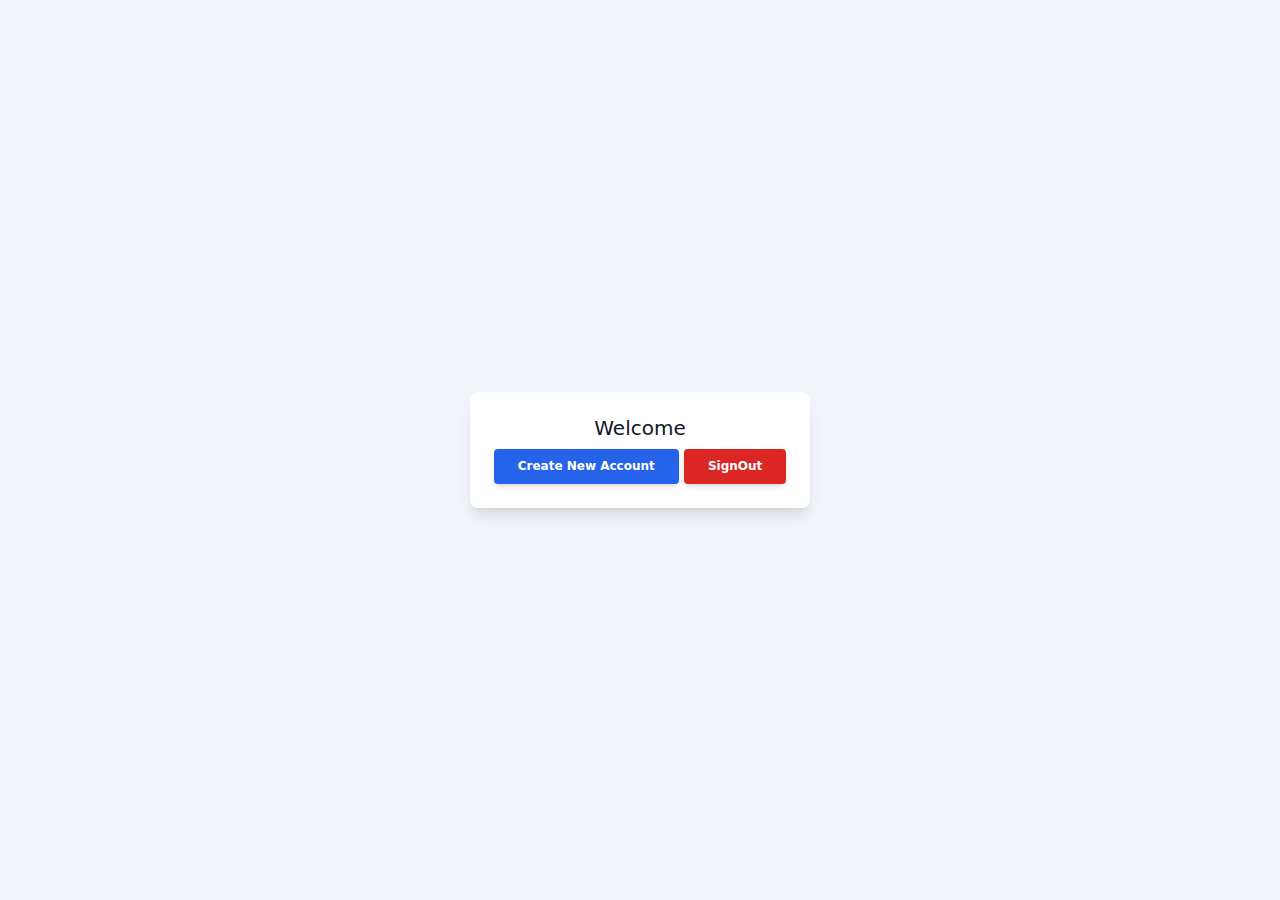
<file: index.html>
<!DOCTYPE html>
<html lang="en">
   <head>
      <meta charset="UTF-8" />
      <meta http-equiv="X-UA-Compatible" content="IE=edge" />
      <meta name="viewport" content="width=device-width, initial-scale=1.0" />
      <title>Home Page</title>
      <link rel="stylesheet" href="output.css" />
   </head>
   <body class="bg-slate-100">
      <section class="flex items-center justify-center h-screen">
         <div class="">
            <div class="block p-6 rounded-lg shadow-lg bg-white max-w-sm">
               <h5
                  class="text-gray-900 text-xl text-center leading-tight font-medium mb-2"
               >
                  Welcome
               </h5>
               <!-- <a
                  id="user"
                  class="text-gray-700 underline text-center decoration-sky-500 text-base mb-2"
               >
                  
               </a> -->
               <a
                  id="user"
                  href="register.html"
                  type="button"
                  class="inline-block px-6 py-2.5 bg-blue-600 text-white font-bold text-xs leading-tight rounded shadow-md hover:bg-blue-700 hover:shadow-lg focus:bg-blue-700 focus:shadow-lg focus:outline-none focus:ring-0 active:bg-blue-800 active:shadow-lg transition duration-150 ease-in-out"
                  >Create New Account</a
               >
               <button
                  id="btn"
                  class="inline-block px-6 py-2.5 bg-red-600 text-white font-bold text-xs leading-tight rounded shadow-md hover:bg-red-700 hover:shadow-lg focus:bg-red-700 focus:shadow-lg focus:outline-none focus:ring-0 active:bg-red-800 active:shadow-lg transition duration-150 ease-in-out"
               >
                  SignOut
               </button>
            </div>
            <div
               id="cloud"
               class="text-lg mt-40 hidden bg-green-500 p-3 rounded-md text-center text-white shadow-lg"
            >
               <a href="cloud.html">click here to upload</a>
            </div>
         </div>
      </section>
   </body>
   <script>
      const user = document.getElementById("user")
      const btn = document.getElementById("btn")
      var currentUser = null

      function getUsername() {
         let keepLoggedIn = localStorage.getItem("keepLoggedIn")

         if (keepLoggedIn == "yes") {
            currentUser = JSON.parse(localStorage.getItem("user"))
         } else {
            currentUser = JSON.parse(sessionStorage.getItem("user"))
         }
      }

      function signout() {
         sessionStorage.removeItem("user")
         localStorage.removeItem("user")
         localStorage.removeItem("keepLoggedIn")
         window.location = "index.html"
      }

      btn.addEventListener("click", signout)

      window.onload = function () {
         getUsername()
         if (currentUser == null) {
            user.innerText = "Create New Account"
            // user.classList.replace(
            //    "text-gray-700 underline text-center decoration-sky-500 text-base mb-2",
            //    "inline-block px-6 py-2.5 bg-blue-600 text-white font-bold text-xs leading-tight rounded shadow-md hover:bg-blue-700 hover:shadow-lg focus:bg-blue-700 focus:shadow-lg focus:outline-none focus:ring-0 active:bg-blue-800 active:shadow-lg transition duration-150 ease-in-out"
            // )
            // user.classList.add(
            //    "inline-block px-6 py-2.5 bg-blue-600 text-white font-bold text-xs leading-tight rounded shadow-md hover:bg-blue-700 hover:shadow-lg focus:bg-blue-700 focus:shadow-lg focus:outline-none focus:ring-0 active:bg-blue-800 active:shadow-lg transition duration-150 ease-in-out"
            // )
            // user.href = "register.html"

            // btn.innerText = "Login"
            // btn.classList.replace(
            //    "inline-block px-6 py-2.5 bg-red-600 text-white font-bold text-xs leading-tight rounded shadow-md hover:bg-red-700 hover:shadow-lg focus:bg-red-700 focus:shadow-lg focus:outline-none focus:ring-0 active:bg-red-800 active:shadow-lg transition duration-150 ease-in-out",
            //    "inline-block px-6 py-2.5 bg-red-600 text-white font-bold text-xs leading-tight rounded shadow-md hover:bg-red-700 hover:shadow-lg focus:bg-red-700 focus:shadow-lg focus:outline-none focus:ring-0 active:bg-red-800 active:shadow-lg transition duration-150 ease-in-out"
            // )
            // btn.classList.add(
            //    "inline-block px-6 py-2.5 bg-green-600 text-white font-bold text-xs leading-tight rounded shadow-md hover:bg-green-700 hover:shadow-lg focus:bg-green-700 focus:shadow-lg focus:outline-none focus:ring-0 active:bg-green-800 active:shadow-lg transition duration-150 ease-in-out"
            // )
            // btn.href = "login.html"
         } else {
            user.innerText = currentUser.username
            // user.classList.replace(
            //    "inline-block px-6 py-2.5 bg-blue-600 text-white font-bold text-xs leading-tight rounded shadow-md hover:bg-blue-700 hover:shadow-lg focus:bg-blue-700 focus:shadow-lg focus:outline-none focus:ring-0 active:bg-blue-800 active:shadow-lg transition duration-150 ease-in-out",
            //    "text-gray-700 underline text-center decoration-sky-500 text-base mb-2"
            // )
            // user.classList.remove(
            //    "text-gray-700 underline text-center decoration-sky-500 text-base mb-2"
            // )
            user.href = "#"
            document.getElementById("cloud").style.display = "block"
            // btn.innerText = "SignOut"
            // btn.classList.replace(
            //    "inline-block px-6 py-2.5 bg-green-600 text-white font-bold text-xs leading-tight rounded shadow-md hover:bg-green-700 hover:shadow-lg focus:bg-green-700 focus:shadow-lg focus:outline-none focus:ring-0 active:bg-green-800 active:shadow-lg transition duration-150 ease-in-out",
            //    "inline-block px-6 py-2.5 bg-red-600 text-white font-bold text-xs leading-tight rounded shadow-md hover:bg-red-700 hover:shadow-lg focus:bg-red-700 focus:shadow-lg focus:outline-none focus:ring-0 active:bg-red-800 active:shadow-lg transition duration-150 ease-in-out"
            // )
            // btn.classList.remove(
            //    "inline-block px-6 py-2.5 bg-green-600 text-white font-bold text-xs leading-tight rounded shadow-md hover:bg-green-700 hover:shadow-lg focus:bg-green-700 focus:shadow-lg focus:outline-none focus:ring-0 active:bg-green-800 active:shadow-lg transition duration-150 ease-in-out"
            // )
            btn.href = "javascript:signout()"
         }
      }
   </script>
</html>
</file>
<file: output.css>
/*
! tailwindcss v3.1.6 | MIT License | https://tailwindcss.com
*/

/*
1. Prevent padding and border from affecting element width. (https://github.com/mozdevs/cssremedy/issues/4)
2. Allow adding a border to an element by just adding a border-width. (https://github.com/tailwindcss/tailwindcss/pull/116)
*/

*,
::before,
::after {
  box-sizing: border-box;
  /* 1 */
  border-width: 0;
  /* 2 */
  border-style: solid;
  /* 2 */
  border-color: #e5e7eb;
  /* 2 */
}

::before,
::after {
  --tw-content: '';
}

/*
1. Use a consistent sensible line-height in all browsers.
2. Prevent adjustments of font size after orientation changes in iOS.
3. Use a more readable tab size.
4. Use the user's configured `sans` font-family by default.
*/

html {
  line-height: 1.5;
  /* 1 */
  -webkit-text-size-adjust: 100%;
  /* 2 */
  -moz-tab-size: 4;
  /* 3 */
  -o-tab-size: 4;
     tab-size: 4;
  /* 3 */
  font-family: ui-sans-serif, system-ui, -apple-system, BlinkMacSystemFont, "Segoe UI", Roboto, "Helvetica Neue", Arial, "Noto Sans", sans-serif, "Apple Color Emoji", "Segoe UI Emoji", "Segoe UI Symbol", "Noto Color Emoji";
  /* 4 */
}

/*
1. Remove the margin in all browsers.
2. Inherit line-height from `html` so users can set them as a class directly on the `html` element.
*/

body {
  margin: 0;
  /* 1 */
  line-height: inherit;
  /* 2 */
}

/*
1. Add the correct height in Firefox.
2. Correct the inheritance of border color in Firefox. (https://bugzilla.mozilla.org/show_bug.cgi?id=190655)
3. Ensure horizontal rules are visible by default.
*/

hr {
  height: 0;
  /* 1 */
  color: inherit;
  /* 2 */
  border-top-width: 1px;
  /* 3 */
}

/*
Add the correct text decoration in Chrome, Edge, and Safari.
*/

abbr:where([title]) {
  -webkit-text-decoration: underline dotted;
          text-decoration: underline dotted;
}

/*
Remove the default font size and weight for headings.
*/

h1,
h2,
h3,
h4,
h5,
h6 {
  font-size: inherit;
  font-weight: inherit;
}

/*
Reset links to optimize for opt-in styling instead of opt-out.
*/

a {
  color: inherit;
  text-decoration: inherit;
}

/*
Add the correct font weight in Edge and Safari.
*/

b,
strong {
  font-weight: bolder;
}

/*
1. Use the user's configured `mono` font family by default.
2. Correct the odd `em` font sizing in all browsers.
*/

code,
kbd,
samp,
pre {
  font-family: ui-monospace, SFMono-Regular, Menlo, Monaco, Consolas, "Liberation Mono", "Courier New", monospace;
  /* 1 */
  font-size: 1em;
  /* 2 */
}

/*
Add the correct font size in all browsers.
*/

small {
  font-size: 80%;
}

/*
Prevent `sub` and `sup` elements from affecting the line height in all browsers.
*/

sub,
sup {
  font-size: 75%;
  line-height: 0;
  position: relative;
  vertical-align: baseline;
}

sub {
  bottom: -0.25em;
}

sup {
  top: -0.5em;
}

/*
1. Remove text indentation from table contents in Chrome and Safari. (https://bugs.chromium.org/p/chromium/issues/detail?id=999088, https://bugs.webkit.org/show_bug.cgi?id=201297)
2. Correct table border color inheritance in all Chrome and Safari. (https://bugs.chromium.org/p/chromium/issues/detail?id=935729, https://bugs.webkit.org/show_bug.cgi?id=195016)
3. Remove gaps between table borders by default.
*/

table {
  text-indent: 0;
  /* 1 */
  border-color: inherit;
  /* 2 */
  border-collapse: collapse;
  /* 3 */
}

/*
1. Change the font styles in all browsers.
2. Remove the margin in Firefox and Safari.
3. Remove default padding in all browsers.
*/

button,
input,
optgroup,
select,
textarea {
  font-family: inherit;
  /* 1 */
  font-size: 100%;
  /* 1 */
  font-weight: inherit;
  /* 1 */
  line-height: inherit;
  /* 1 */
  color: inherit;
  /* 1 */
  margin: 0;
  /* 2 */
  padding: 0;
  /* 3 */
}

/*
Remove the inheritance of text transform in Edge and Firefox.
*/

button,
select {
  text-transform: none;
}

/*
1. Correct the inability to style clickable types in iOS and Safari.
2. Remove default button styles.
*/

button,
[type='button'],
[type='reset'],
[type='submit'] {
  -webkit-appearance: button;
  /* 1 */
  background-color: transparent;
  /* 2 */
  background-image: none;
  /* 2 */
}

/*
Use the modern Firefox focus style for all focusable elements.
*/

:-moz-focusring {
  outline: auto;
}

/*
Remove the additional `:invalid` styles in Firefox. (https://github.com/mozilla/gecko-dev/blob/2f9eacd9d3d995c937b4251a5557d95d494c9be1/layout/style/res/forms.css#L728-L737)
*/

:-moz-ui-invalid {
  box-shadow: none;
}

/*
Add the correct vertical alignment in Chrome and Firefox.
*/

progress {
  vertical-align: baseline;
}

/*
Correct the cursor style of increment and decrement buttons in Safari.
*/

::-webkit-inner-spin-button,
::-webkit-outer-spin-button {
  height: auto;
}

/*
1. Correct the odd appearance in Chrome and Safari.
2. Correct the outline style in Safari.
*/

[type='search'] {
  -webkit-appearance: textfield;
  /* 1 */
  outline-offset: -2px;
  /* 2 */
}

/*
Remove the inner padding in Chrome and Safari on macOS.
*/

::-webkit-search-decoration {
  -webkit-appearance: none;
}

/*
1. Correct the inability to style clickable types in iOS and Safari.
2. Change font properties to `inherit` in Safari.
*/

::-webkit-file-upload-button {
  -webkit-appearance: button;
  /* 1 */
  font: inherit;
  /* 2 */
}

/*
Add the correct display in Chrome and Safari.
*/

summary {
  display: list-item;
}

/*
Removes the default spacing and border for appropriate elements.
*/

blockquote,
dl,
dd,
h1,
h2,
h3,
h4,
h5,
h6,
hr,
figure,
p,
pre {
  margin: 0;
}

fieldset {
  margin: 0;
  padding: 0;
}

legend {
  padding: 0;
}

ol,
ul,
menu {
  list-style: none;
  margin: 0;
  padding: 0;
}

/*
Prevent resizing textareas horizontally by default.
*/

textarea {
  resize: vertical;
}

/*
1. Reset the default placeholder opacity in Firefox. (https://github.com/tailwindlabs/tailwindcss/issues/3300)
2. Set the default placeholder color to the user's configured gray 400 color.
*/

input::-moz-placeholder, textarea::-moz-placeholder {
  opacity: 1;
  /* 1 */
  color: #9ca3af;
  /* 2 */
}

input:-ms-input-placeholder, textarea:-ms-input-placeholder {
  opacity: 1;
  /* 1 */
  color: #9ca3af;
  /* 2 */
}

input::placeholder,
textarea::placeholder {
  opacity: 1;
  /* 1 */
  color: #9ca3af;
  /* 2 */
}

/*
Set the default cursor for buttons.
*/

button,
[role="button"] {
  cursor: pointer;
}

/*
Make sure disabled buttons don't get the pointer cursor.
*/

:disabled {
  cursor: default;
}

/*
1. Make replaced elements `display: block` by default. (https://github.com/mozdevs/cssremedy/issues/14)
2. Add `vertical-align: middle` to align replaced elements more sensibly by default. (https://github.com/jensimmons/cssremedy/issues/14#issuecomment-634934210)
   This can trigger a poorly considered lint error in some tools but is included by design.
*/

img,
svg,
video,
canvas,
audio,
iframe,
embed,
object {
  display: block;
  /* 1 */
  vertical-align: middle;
  /* 2 */
}

/*
Constrain images and videos to the parent width and preserve their intrinsic aspect ratio. (https://github.com/mozdevs/cssremedy/issues/14)
*/

img,
video {
  max-width: 100%;
  height: auto;
}

*, ::before, ::after {
  --tw-border-spacing-x: 0;
  --tw-border-spacing-y: 0;
  --tw-translate-x: 0;
  --tw-translate-y: 0;
  --tw-rotate: 0;
  --tw-skew-x: 0;
  --tw-skew-y: 0;
  --tw-scale-x: 1;
  --tw-scale-y: 1;
  --tw-pan-x:  ;
  --tw-pan-y:  ;
  --tw-pinch-zoom:  ;
  --tw-scroll-snap-strictness: proximity;
  --tw-ordinal:  ;
  --tw-slashed-zero:  ;
  --tw-numeric-figure:  ;
  --tw-numeric-spacing:  ;
  --tw-numeric-fraction:  ;
  --tw-ring-inset:  ;
  --tw-ring-offset-width: 0px;
  --tw-ring-offset-color: #fff;
  --tw-ring-color: rgb(59 130 246 / 0.5);
  --tw-ring-offset-shadow: 0 0 #0000;
  --tw-ring-shadow: 0 0 #0000;
  --tw-shadow: 0 0 #0000;
  --tw-shadow-colored: 0 0 #0000;
  --tw-blur:  ;
  --tw-brightness:  ;
  --tw-contrast:  ;
  --tw-grayscale:  ;
  --tw-hue-rotate:  ;
  --tw-invert:  ;
  --tw-saturate:  ;
  --tw-sepia:  ;
  --tw-drop-shadow:  ;
  --tw-backdrop-blur:  ;
  --tw-backdrop-brightness:  ;
  --tw-backdrop-contrast:  ;
  --tw-backdrop-grayscale:  ;
  --tw-backdrop-hue-rotate:  ;
  --tw-backdrop-invert:  ;
  --tw-backdrop-opacity:  ;
  --tw-backdrop-saturate:  ;
  --tw-backdrop-sepia:  ;
}

::-webkit-backdrop {
  --tw-border-spacing-x: 0;
  --tw-border-spacing-y: 0;
  --tw-translate-x: 0;
  --tw-translate-y: 0;
  --tw-rotate: 0;
  --tw-skew-x: 0;
  --tw-skew-y: 0;
  --tw-scale-x: 1;
  --tw-scale-y: 1;
  --tw-pan-x:  ;
  --tw-pan-y:  ;
  --tw-pinch-zoom:  ;
  --tw-scroll-snap-strictness: proximity;
  --tw-ordinal:  ;
  --tw-slashed-zero:  ;
  --tw-numeric-figure:  ;
  --tw-numeric-spacing:  ;
  --tw-numeric-fraction:  ;
  --tw-ring-inset:  ;
  --tw-ring-offset-width: 0px;
  --tw-ring-offset-color: #fff;
  --tw-ring-color: rgb(59 130 246 / 0.5);
  --tw-ring-offset-shadow: 0 0 #0000;
  --tw-ring-shadow: 0 0 #0000;
  --tw-shadow: 0 0 #0000;
  --tw-shadow-colored: 0 0 #0000;
  --tw-blur:  ;
  --tw-brightness:  ;
  --tw-contrast:  ;
  --tw-grayscale:  ;
  --tw-hue-rotate:  ;
  --tw-invert:  ;
  --tw-saturate:  ;
  --tw-sepia:  ;
  --tw-drop-shadow:  ;
  --tw-backdrop-blur:  ;
  --tw-backdrop-brightness:  ;
  --tw-backdrop-contrast:  ;
  --tw-backdrop-grayscale:  ;
  --tw-backdrop-hue-rotate:  ;
  --tw-backdrop-invert:  ;
  --tw-backdrop-opacity:  ;
  --tw-backdrop-saturate:  ;
  --tw-backdrop-sepia:  ;
}

::backdrop {
  --tw-border-spacing-x: 0;
  --tw-border-spacing-y: 0;
  --tw-translate-x: 0;
  --tw-translate-y: 0;
  --tw-rotate: 0;
  --tw-skew-x: 0;
  --tw-skew-y: 0;
  --tw-scale-x: 1;
  --tw-scale-y: 1;
  --tw-pan-x:  ;
  --tw-pan-y:  ;
  --tw-pinch-zoom:  ;
  --tw-scroll-snap-strictness: proximity;
  --tw-ordinal:  ;
  --tw-slashed-zero:  ;
  --tw-numeric-figure:  ;
  --tw-numeric-spacing:  ;
  --tw-numeric-fraction:  ;
  --tw-ring-inset:  ;
  --tw-ring-offset-width: 0px;
  --tw-ring-offset-color: #fff;
  --tw-ring-color: rgb(59 130 246 / 0.5);
  --tw-ring-offset-shadow: 0 0 #0000;
  --tw-ring-shadow: 0 0 #0000;
  --tw-shadow: 0 0 #0000;
  --tw-shadow-colored: 0 0 #0000;
  --tw-blur:  ;
  --tw-brightness:  ;
  --tw-contrast:  ;
  --tw-grayscale:  ;
  --tw-hue-rotate:  ;
  --tw-invert:  ;
  --tw-saturate:  ;
  --tw-sepia:  ;
  --tw-drop-shadow:  ;
  --tw-backdrop-blur:  ;
  --tw-backdrop-brightness:  ;
  --tw-backdrop-contrast:  ;
  --tw-backdrop-grayscale:  ;
  --tw-backdrop-hue-rotate:  ;
  --tw-backdrop-invert:  ;
  --tw-backdrop-opacity:  ;
  --tw-backdrop-saturate:  ;
  --tw-backdrop-sepia:  ;
}

.container {
  width: 100%;
}

@media (min-width: 640px) {
  .container {
    max-width: 640px;
  }
}

@media (min-width: 768px) {
  .container {
    max-width: 768px;
  }
}

@media (min-width: 1024px) {
  .container {
    max-width: 1024px;
  }
}

@media (min-width: 1280px) {
  .container {
    max-width: 1280px;
  }
}

@media (min-width: 1536px) {
  .container {
    max-width: 1536px;
  }
}

.sr-only {
  position: absolute;
  width: 1px;
  height: 1px;
  padding: 0;
  margin: -1px;
  overflow: hidden;
  clip: rect(0, 0, 0, 0);
  white-space: nowrap;
  border-width: 0;
}

.absolute {
  position: absolute;
}

.relative {
  position: relative;
}

.inset-y-0 {
  top: 0px;
  bottom: 0px;
}

.left-0 {
  left: 0px;
}

.m-0 {
  margin: 0px;
}

.m-4 {
  margin: 1rem;
}

.mx-auto {
  margin-left: auto;
  margin-right: auto;
}

.mb-2 {
  margin-bottom: 0.5rem;
}

.mb-3 {
  margin-bottom: 0.75rem;
}

.mt-8 {
  margin-top: 2rem;
}

.mt-6 {
  margin-top: 1.5rem;
}

.ml-2 {
  margin-left: 0.5rem;
}

.mt-10 {
  margin-top: 2.5rem;
}

.mt-40 {
  margin-top: 10rem;
}

.block {
  display: block;
}

.inline-block {
  display: inline-block;
}

.flex {
  display: flex;
}

.hidden {
  display: none;
}

.h-screen {
  height: 100vh;
}

.h-32 {
  height: 8rem;
}

.h-12 {
  height: 3rem;
}

.h-4 {
  height: 1rem;
}

.h-5 {
  height: 1.25rem;
}

.w-96 {
  width: 24rem;
}

.w-full {
  width: 100%;
}

.w-12 {
  width: 3rem;
}

.w-auto {
  width: auto;
}

.w-4 {
  width: 1rem;
}

.w-5 {
  width: 1.25rem;
}

.min-w-0 {
  min-width: 0px;
}

.max-w-sm {
  max-width: 24rem;
}

.max-w-md {
  max-width: 28rem;
}

.flex-auto {
  flex: 1 1 auto;
}

.shrink {
  flex-shrink: 1;
}

@-webkit-keyframes bounce {
  0%, 100% {
    transform: translateY(-25%);
    -webkit-animation-timing-function: cubic-bezier(0.8,0,1,1);
            animation-timing-function: cubic-bezier(0.8,0,1,1);
  }

  50% {
    transform: none;
    -webkit-animation-timing-function: cubic-bezier(0,0,0.2,1);
            animation-timing-function: cubic-bezier(0,0,0.2,1);
  }
}

@keyframes bounce {
  0%, 100% {
    transform: translateY(-25%);
    -webkit-animation-timing-function: cubic-bezier(0.8,0,1,1);
            animation-timing-function: cubic-bezier(0.8,0,1,1);
  }

  50% {
    transform: none;
    -webkit-animation-timing-function: cubic-bezier(0,0,0.2,1);
            animation-timing-function: cubic-bezier(0,0,0.2,1);
  }
}

.animate-bounce {
  -webkit-animation: bounce 1s infinite;
          animation: bounce 1s infinite;
}

.appearance-none {
  -webkit-appearance: none;
     -moz-appearance: none;
          appearance: none;
}

.flex-col {
  flex-direction: column;
}

.items-center {
  align-items: center;
}

.justify-center {
  justify-content: center;
}

.justify-between {
  justify-content: space-between;
}

.space-x-4 > :not([hidden]) ~ :not([hidden]) {
  --tw-space-x-reverse: 0;
  margin-right: calc(1rem * var(--tw-space-x-reverse));
  margin-left: calc(1rem * calc(1 - var(--tw-space-x-reverse)));
}

.space-y-8 > :not([hidden]) ~ :not([hidden]) {
  --tw-space-y-reverse: 0;
  margin-top: calc(2rem * calc(1 - var(--tw-space-y-reverse)));
  margin-bottom: calc(2rem * var(--tw-space-y-reverse));
}

.-space-y-px > :not([hidden]) ~ :not([hidden]) {
  --tw-space-y-reverse: 0;
  margin-top: calc(-1px * calc(1 - var(--tw-space-y-reverse)));
  margin-bottom: calc(-1px * var(--tw-space-y-reverse));
}

.rounded-lg {
  border-radius: 0.5rem;
}

.rounded {
  border-radius: 0.25rem;
}

.rounded-xl {
  border-radius: 0.75rem;
}

.rounded-md {
  border-radius: 0.375rem;
}

.rounded-none {
  border-radius: 0px;
}

.rounded-t-md {
  border-top-left-radius: 0.375rem;
  border-top-right-radius: 0.375rem;
}

.rounded-b-md {
  border-bottom-right-radius: 0.375rem;
  border-bottom-left-radius: 0.375rem;
}

.border {
  border-width: 1px;
}

.border-4 {
  border-width: 4px;
}

.border-solid {
  border-style: solid;
}

.border-dashed {
  border-style: dashed;
}

.border-neutral-300 {
  --tw-border-opacity: 1;
  border-color: rgb(212 212 212 / var(--tw-border-opacity));
}

.border-gray-300 {
  --tw-border-opacity: 1;
  border-color: rgb(209 213 219 / var(--tw-border-opacity));
}

.border-transparent {
  border-color: transparent;
}

.bg-slate-100 {
  --tw-bg-opacity: 1;
  background-color: rgb(241 245 249 / var(--tw-bg-opacity));
}

.bg-white {
  --tw-bg-opacity: 1;
  background-color: rgb(255 255 255 / var(--tw-bg-opacity));
}

.bg-blue-600 {
  --tw-bg-opacity: 1;
  background-color: rgb(37 99 235 / var(--tw-bg-opacity));
}

.bg-red-600 {
  --tw-bg-opacity: 1;
  background-color: rgb(220 38 38 / var(--tw-bg-opacity));
}

.bg-gray-50 {
  --tw-bg-opacity: 1;
  background-color: rgb(249 250 251 / var(--tw-bg-opacity));
}

.bg-red-500 {
  --tw-bg-opacity: 1;
  background-color: rgb(239 68 68 / var(--tw-bg-opacity));
}

.bg-green-500 {
  --tw-bg-opacity: 1;
  background-color: rgb(34 197 94 / var(--tw-bg-opacity));
}

.bg-green-600 {
  --tw-bg-opacity: 1;
  background-color: rgb(22 163 74 / var(--tw-bg-opacity));
}

.bg-indigo-600 {
  --tw-bg-opacity: 1;
  background-color: rgb(79 70 229 / var(--tw-bg-opacity));
}

.bg-blue-500 {
  --tw-bg-opacity: 1;
  background-color: rgb(59 130 246 / var(--tw-bg-opacity));
}

.bg-clip-padding {
  background-clip: padding-box;
}

.p-6 {
  padding: 1.5rem;
}

.p-2 {
  padding: 0.5rem;
}

.p-10 {
  padding: 2.5rem;
}

.p-3 {
  padding: 0.75rem;
}

.px-6 {
  padding-left: 1.5rem;
  padding-right: 1.5rem;
}

.py-2\.5 {
  padding-top: 0.625rem;
  padding-bottom: 0.625rem;
}

.py-2 {
  padding-top: 0.5rem;
  padding-bottom: 0.5rem;
}

.px-3 {
  padding-left: 0.75rem;
  padding-right: 0.75rem;
}

.py-\[0\.32rem\] {
  padding-top: 0.32rem;
  padding-bottom: 0.32rem;
}

.px-4 {
  padding-left: 1rem;
  padding-right: 1rem;
}

.py-12 {
  padding-top: 3rem;
  padding-bottom: 3rem;
}

.pt-7 {
  padding-top: 1.75rem;
}

.pt-1 {
  padding-top: 0.25rem;
}

.pl-3 {
  padding-left: 0.75rem;
}

.text-center {
  text-align: center;
}

.text-xl {
  font-size: 1.25rem;
  line-height: 1.75rem;
}

.text-base {
  font-size: 1rem;
  line-height: 1.5rem;
}

.text-xs {
  font-size: 0.75rem;
  line-height: 1rem;
}

.text-sm {
  font-size: 0.875rem;
  line-height: 1.25rem;
}

.text-3xl {
  font-size: 1.875rem;
  line-height: 2.25rem;
}

.text-lg {
  font-size: 1.125rem;
  line-height: 1.75rem;
}

.font-medium {
  font-weight: 500;
}

.font-bold {
  font-weight: 700;
}

.font-normal {
  font-weight: 400;
}

.font-extrabold {
  font-weight: 800;
}

.leading-tight {
  line-height: 1.25;
}

.tracking-wider {
  letter-spacing: 0.05em;
}

.text-gray-900 {
  --tw-text-opacity: 1;
  color: rgb(17 24 39 / var(--tw-text-opacity));
}

.text-gray-700 {
  --tw-text-opacity: 1;
  color: rgb(55 65 81 / var(--tw-text-opacity));
}

.text-white {
  --tw-text-opacity: 1;
  color: rgb(255 255 255 / var(--tw-text-opacity));
}

.text-neutral-700 {
  --tw-text-opacity: 1;
  color: rgb(64 64 64 / var(--tw-text-opacity));
}

.text-gray-500 {
  --tw-text-opacity: 1;
  color: rgb(107 114 128 / var(--tw-text-opacity));
}

.text-gray-400 {
  --tw-text-opacity: 1;
  color: rgb(156 163 175 / var(--tw-text-opacity));
}

.text-indigo-600 {
  --tw-text-opacity: 1;
  color: rgb(79 70 229 / var(--tw-text-opacity));
}

.text-indigo-500 {
  --tw-text-opacity: 1;
  color: rgb(99 102 241 / var(--tw-text-opacity));
}

.underline {
  -webkit-text-decoration-line: underline;
          text-decoration-line: underline;
}

.decoration-sky-500 {
  -webkit-text-decoration-color: #0ea5e9;
          text-decoration-color: #0ea5e9;
}

.placeholder-gray-500::-moz-placeholder {
  --tw-placeholder-opacity: 1;
  color: rgb(107 114 128 / var(--tw-placeholder-opacity));
}

.placeholder-gray-500:-ms-input-placeholder {
  --tw-placeholder-opacity: 1;
  color: rgb(107 114 128 / var(--tw-placeholder-opacity));
}

.placeholder-gray-500::placeholder {
  --tw-placeholder-opacity: 1;
  color: rgb(107 114 128 / var(--tw-placeholder-opacity));
}

.opacity-0 {
  opacity: 0;
}

.shadow-lg {
  --tw-shadow: 0 10px 15px -3px rgb(0 0 0 / 0.1), 0 4px 6px -4px rgb(0 0 0 / 0.1);
  --tw-shadow-colored: 0 10px 15px -3px var(--tw-shadow-color), 0 4px 6px -4px var(--tw-shadow-color);
  box-shadow: var(--tw-ring-offset-shadow, 0 0 #0000), var(--tw-ring-shadow, 0 0 #0000), var(--tw-shadow);
}

.shadow-md {
  --tw-shadow: 0 4px 6px -1px rgb(0 0 0 / 0.1), 0 2px 4px -2px rgb(0 0 0 / 0.1);
  --tw-shadow-colored: 0 4px 6px -1px var(--tw-shadow-color), 0 2px 4px -2px var(--tw-shadow-color);
  box-shadow: var(--tw-ring-offset-shadow, 0 0 #0000), var(--tw-ring-shadow, 0 0 #0000), var(--tw-shadow);
}

.shadow-xl {
  --tw-shadow: 0 20px 25px -5px rgb(0 0 0 / 0.1), 0 8px 10px -6px rgb(0 0 0 / 0.1);
  --tw-shadow-colored: 0 20px 25px -5px var(--tw-shadow-color), 0 8px 10px -6px var(--tw-shadow-color);
  box-shadow: var(--tw-ring-offset-shadow, 0 0 #0000), var(--tw-ring-shadow, 0 0 #0000), var(--tw-shadow);
}

.shadow-2xl {
  --tw-shadow: 0 25px 50px -12px rgb(0 0 0 / 0.25);
  --tw-shadow-colored: 0 25px 50px -12px var(--tw-shadow-color);
  box-shadow: var(--tw-ring-offset-shadow, 0 0 #0000), var(--tw-ring-shadow, 0 0 #0000), var(--tw-shadow);
}

.shadow-sm {
  --tw-shadow: 0 1px 2px 0 rgb(0 0 0 / 0.05);
  --tw-shadow-colored: 0 1px 2px 0 var(--tw-shadow-color);
  box-shadow: var(--tw-ring-offset-shadow, 0 0 #0000), var(--tw-ring-shadow, 0 0 #0000), var(--tw-shadow);
}

.transition {
  transition-property: color, background-color, border-color, fill, stroke, opacity, box-shadow, transform, filter, -webkit-text-decoration-color, -webkit-backdrop-filter;
  transition-property: color, background-color, border-color, text-decoration-color, fill, stroke, opacity, box-shadow, transform, filter, backdrop-filter;
  transition-property: color, background-color, border-color, text-decoration-color, fill, stroke, opacity, box-shadow, transform, filter, backdrop-filter, -webkit-text-decoration-color, -webkit-backdrop-filter;
  transition-timing-function: cubic-bezier(0.4, 0, 0.2, 1);
  transition-duration: 150ms;
}

.duration-150 {
  transition-duration: 150ms;
}

.duration-300 {
  transition-duration: 300ms;
}

.ease-in-out {
  transition-timing-function: cubic-bezier(0.4, 0, 0.2, 1);
}

.file\:-mx-3::-webkit-file-upload-button {
  margin-left: -0.75rem;
  margin-right: -0.75rem;
}

.file\:-mx-3::file-selector-button {
  margin-left: -0.75rem;
  margin-right: -0.75rem;
}

.file\:-my-\[0\.32rem\]::-webkit-file-upload-button {
  margin-top: -0.32rem;
  margin-bottom: -0.32rem;
}

.file\:-my-\[0\.32rem\]::file-selector-button {
  margin-top: -0.32rem;
  margin-bottom: -0.32rem;
}

.file\:overflow-hidden::-webkit-file-upload-button {
  overflow: hidden;
}

.file\:overflow-hidden::file-selector-button {
  overflow: hidden;
}

.file\:rounded-none::-webkit-file-upload-button {
  border-radius: 0px;
}

.file\:rounded-none::file-selector-button {
  border-radius: 0px;
}

.file\:border-0::-webkit-file-upload-button {
  border-width: 0px;
}

.file\:border-0::file-selector-button {
  border-width: 0px;
}

.file\:border-solid::-webkit-file-upload-button {
  border-style: solid;
}

.file\:border-solid::file-selector-button {
  border-style: solid;
}

.file\:border-inherit::-webkit-file-upload-button {
  border-color: inherit;
}

.file\:border-inherit::file-selector-button {
  border-color: inherit;
}

.file\:bg-neutral-100::-webkit-file-upload-button {
  --tw-bg-opacity: 1;
  background-color: rgb(245 245 245 / var(--tw-bg-opacity));
}

.file\:bg-neutral-100::file-selector-button {
  --tw-bg-opacity: 1;
  background-color: rgb(245 245 245 / var(--tw-bg-opacity));
}

.file\:px-3::-webkit-file-upload-button {
  padding-left: 0.75rem;
  padding-right: 0.75rem;
}

.file\:px-3::file-selector-button {
  padding-left: 0.75rem;
  padding-right: 0.75rem;
}

.file\:py-\[0\.32rem\]::-webkit-file-upload-button {
  padding-top: 0.32rem;
  padding-bottom: 0.32rem;
}

.file\:py-\[0\.32rem\]::file-selector-button {
  padding-top: 0.32rem;
  padding-bottom: 0.32rem;
}

.file\:text-neutral-700::-webkit-file-upload-button {
  --tw-text-opacity: 1;
  color: rgb(64 64 64 / var(--tw-text-opacity));
}

.file\:text-neutral-700::file-selector-button {
  --tw-text-opacity: 1;
  color: rgb(64 64 64 / var(--tw-text-opacity));
}

.file\:transition::-webkit-file-upload-button {
  -webkit-transition-property: color, background-color, border-color, fill, stroke, opacity, box-shadow, transform, filter, -webkit-text-decoration-color, -webkit-backdrop-filter;
  transition-property: color, background-color, border-color, fill, stroke, opacity, box-shadow, transform, filter, -webkit-text-decoration-color, -webkit-backdrop-filter;
  transition-property: color, background-color, border-color, text-decoration-color, fill, stroke, opacity, box-shadow, transform, filter, backdrop-filter;
  transition-property: color, background-color, border-color, text-decoration-color, fill, stroke, opacity, box-shadow, transform, filter, backdrop-filter, -webkit-text-decoration-color, -webkit-backdrop-filter;
  transition-timing-function: cubic-bezier(0.4, 0, 0.2, 1);
  transition-duration: 150ms;
}

.file\:transition::file-selector-button {
  transition-property: color, background-color, border-color, fill, stroke, opacity, box-shadow, transform, filter, -webkit-text-decoration-color, -webkit-backdrop-filter;
  transition-property: color, background-color, border-color, text-decoration-color, fill, stroke, opacity, box-shadow, transform, filter, backdrop-filter;
  transition-property: color, background-color, border-color, text-decoration-color, fill, stroke, opacity, box-shadow, transform, filter, backdrop-filter, -webkit-text-decoration-color, -webkit-backdrop-filter;
  transition-timing-function: cubic-bezier(0.4, 0, 0.2, 1);
  transition-duration: 150ms;
}

.file\:duration-150::-webkit-file-upload-button {
  transition-duration: 150ms;
}

.file\:duration-150::file-selector-button {
  transition-duration: 150ms;
}

.file\:ease-in-out::-webkit-file-upload-button {
  transition-timing-function: cubic-bezier(0.4, 0, 0.2, 1);
}

.file\:ease-in-out::file-selector-button {
  transition-timing-function: cubic-bezier(0.4, 0, 0.2, 1);
}

.file\:\[border-inline-end-width\:1px\]::-webkit-file-upload-button {
  border-inline-end-width: 1px;
}

.file\:\[border-inline-end-width\:1px\]::file-selector-button {
  border-inline-end-width: 1px;
}

.file\:\[margin-inline-end\:0\.75rem\]::-webkit-file-upload-button {
  -webkit-margin-end: 0.75rem;
          margin-inline-end: 0.75rem;
}

.file\:\[margin-inline-end\:0\.75rem\]::file-selector-button {
  -webkit-margin-end: 0.75rem;
          margin-inline-end: 0.75rem;
}

.hover\:border-gray-300:hover {
  --tw-border-opacity: 1;
  border-color: rgb(209 213 219 / var(--tw-border-opacity));
}

.hover\:bg-blue-700:hover {
  --tw-bg-opacity: 1;
  background-color: rgb(29 78 216 / var(--tw-bg-opacity));
}

.hover\:bg-red-700:hover {
  --tw-bg-opacity: 1;
  background-color: rgb(185 28 28 / var(--tw-bg-opacity));
}

.hover\:bg-gray-100:hover {
  --tw-bg-opacity: 1;
  background-color: rgb(243 244 246 / var(--tw-bg-opacity));
}

.hover\:bg-green-700:hover {
  --tw-bg-opacity: 1;
  background-color: rgb(21 128 61 / var(--tw-bg-opacity));
}

.hover\:bg-indigo-700:hover {
  --tw-bg-opacity: 1;
  background-color: rgb(67 56 202 / var(--tw-bg-opacity));
}

.hover\:text-indigo-500:hover {
  --tw-text-opacity: 1;
  color: rgb(99 102 241 / var(--tw-text-opacity));
}

.hover\:shadow-lg:hover {
  --tw-shadow: 0 10px 15px -3px rgb(0 0 0 / 0.1), 0 4px 6px -4px rgb(0 0 0 / 0.1);
  --tw-shadow-colored: 0 10px 15px -3px var(--tw-shadow-color), 0 4px 6px -4px var(--tw-shadow-color);
  box-shadow: var(--tw-ring-offset-shadow, 0 0 #0000), var(--tw-ring-shadow, 0 0 #0000), var(--tw-shadow);
}

.hover\:file\:bg-neutral-200::-webkit-file-upload-button:hover {
  --tw-bg-opacity: 1;
  background-color: rgb(229 229 229 / var(--tw-bg-opacity));
}

.hover\:file\:bg-neutral-200::file-selector-button:hover {
  --tw-bg-opacity: 1;
  background-color: rgb(229 229 229 / var(--tw-bg-opacity));
}

.focus\:z-10:focus {
  z-index: 10;
}

.focus\:border-indigo-500:focus {
  --tw-border-opacity: 1;
  border-color: rgb(99 102 241 / var(--tw-border-opacity));
}

.focus\:bg-blue-700:focus {
  --tw-bg-opacity: 1;
  background-color: rgb(29 78 216 / var(--tw-bg-opacity));
}

.focus\:bg-red-700:focus {
  --tw-bg-opacity: 1;
  background-color: rgb(185 28 28 / var(--tw-bg-opacity));
}

.focus\:bg-green-700:focus {
  --tw-bg-opacity: 1;
  background-color: rgb(21 128 61 / var(--tw-bg-opacity));
}

.focus\:text-neutral-700:focus {
  --tw-text-opacity: 1;
  color: rgb(64 64 64 / var(--tw-text-opacity));
}

.focus\:shadow-lg:focus {
  --tw-shadow: 0 10px 15px -3px rgb(0 0 0 / 0.1), 0 4px 6px -4px rgb(0 0 0 / 0.1);
  --tw-shadow-colored: 0 10px 15px -3px var(--tw-shadow-color), 0 4px 6px -4px var(--tw-shadow-color);
  box-shadow: var(--tw-ring-offset-shadow, 0 0 #0000), var(--tw-ring-shadow, 0 0 #0000), var(--tw-shadow);
}

.focus\:shadow-\[0_0_0_1px\]:focus {
  --tw-shadow: 0 0 0 1px;
  --tw-shadow-colored: 0 0 0 1px var(--tw-shadow-color);
  box-shadow: var(--tw-ring-offset-shadow, 0 0 #0000), var(--tw-ring-shadow, 0 0 #0000), var(--tw-shadow);
}

.focus\:outline-none:focus {
  outline: 2px solid transparent;
  outline-offset: 2px;
}

.focus\:ring-0:focus {
  --tw-ring-offset-shadow: var(--tw-ring-inset) 0 0 0 var(--tw-ring-offset-width) var(--tw-ring-offset-color);
  --tw-ring-shadow: var(--tw-ring-inset) 0 0 0 calc(0px + var(--tw-ring-offset-width)) var(--tw-ring-color);
  box-shadow: var(--tw-ring-offset-shadow), var(--tw-ring-shadow), var(--tw-shadow, 0 0 #0000);
}

.focus\:ring-2:focus {
  --tw-ring-offset-shadow: var(--tw-ring-inset) 0 0 0 var(--tw-ring-offset-width) var(--tw-ring-offset-color);
  --tw-ring-shadow: var(--tw-ring-inset) 0 0 0 calc(2px + var(--tw-ring-offset-width)) var(--tw-ring-color);
  box-shadow: var(--tw-ring-offset-shadow), var(--tw-ring-shadow), var(--tw-shadow, 0 0 #0000);
}

.focus\:ring-indigo-500:focus {
  --tw-ring-opacity: 1;
  --tw-ring-color: rgb(99 102 241 / var(--tw-ring-opacity));
}

.focus\:ring-offset-2:focus {
  --tw-ring-offset-width: 2px;
}

.active\:bg-blue-800:active {
  --tw-bg-opacity: 1;
  background-color: rgb(30 64 175 / var(--tw-bg-opacity));
}

.active\:bg-red-800:active {
  --tw-bg-opacity: 1;
  background-color: rgb(153 27 27 / var(--tw-bg-opacity));
}

.active\:bg-green-800:active {
  --tw-bg-opacity: 1;
  background-color: rgb(22 101 52 / var(--tw-bg-opacity));
}

.active\:shadow-lg:active {
  --tw-shadow: 0 10px 15px -3px rgb(0 0 0 / 0.1), 0 4px 6px -4px rgb(0 0 0 / 0.1);
  --tw-shadow-colored: 0 10px 15px -3px var(--tw-shadow-color), 0 4px 6px -4px var(--tw-shadow-color);
  box-shadow: var(--tw-ring-offset-shadow, 0 0 #0000), var(--tw-ring-shadow, 0 0 #0000), var(--tw-shadow);
}

.group:hover .group-hover\:text-gray-600 {
  --tw-text-opacity: 1;
  color: rgb(75 85 99 / var(--tw-text-opacity));
}

.group:hover .group-hover\:text-indigo-400 {
  --tw-text-opacity: 1;
  color: rgb(129 140 248 / var(--tw-text-opacity));
}

@media (prefers-color-scheme: dark) {
  .dark\:border-neutral-600 {
    --tw-border-opacity: 1;
    border-color: rgb(82 82 82 / var(--tw-border-opacity));
  }

  .dark\:text-neutral-200 {
    --tw-text-opacity: 1;
    color: rgb(229 229 229 / var(--tw-text-opacity));
  }

  .dark\:file\:bg-neutral-700::-webkit-file-upload-button {
    --tw-bg-opacity: 1;
    background-color: rgb(64 64 64 / var(--tw-bg-opacity));
  }

  .dark\:file\:bg-neutral-700::file-selector-button {
    --tw-bg-opacity: 1;
    background-color: rgb(64 64 64 / var(--tw-bg-opacity));
  }

  .dark\:file\:text-neutral-100::-webkit-file-upload-button {
    --tw-text-opacity: 1;
    color: rgb(245 245 245 / var(--tw-text-opacity));
  }

  .dark\:file\:text-neutral-100::file-selector-button {
    --tw-text-opacity: 1;
    color: rgb(245 245 245 / var(--tw-text-opacity));
  }
}

@media (min-width: 640px) {
  .sm\:px-6 {
    padding-left: 1.5rem;
    padding-right: 1.5rem;
  }

  .sm\:text-sm {
    font-size: 0.875rem;
    line-height: 1.25rem;
  }
}

@media (min-width: 1024px) {
  .lg\:w-1\/2 {
    width: 50%;
  }

  .lg\:px-8 {
    padding-left: 2rem;
    padding-right: 2rem;
  }
}
</file>
